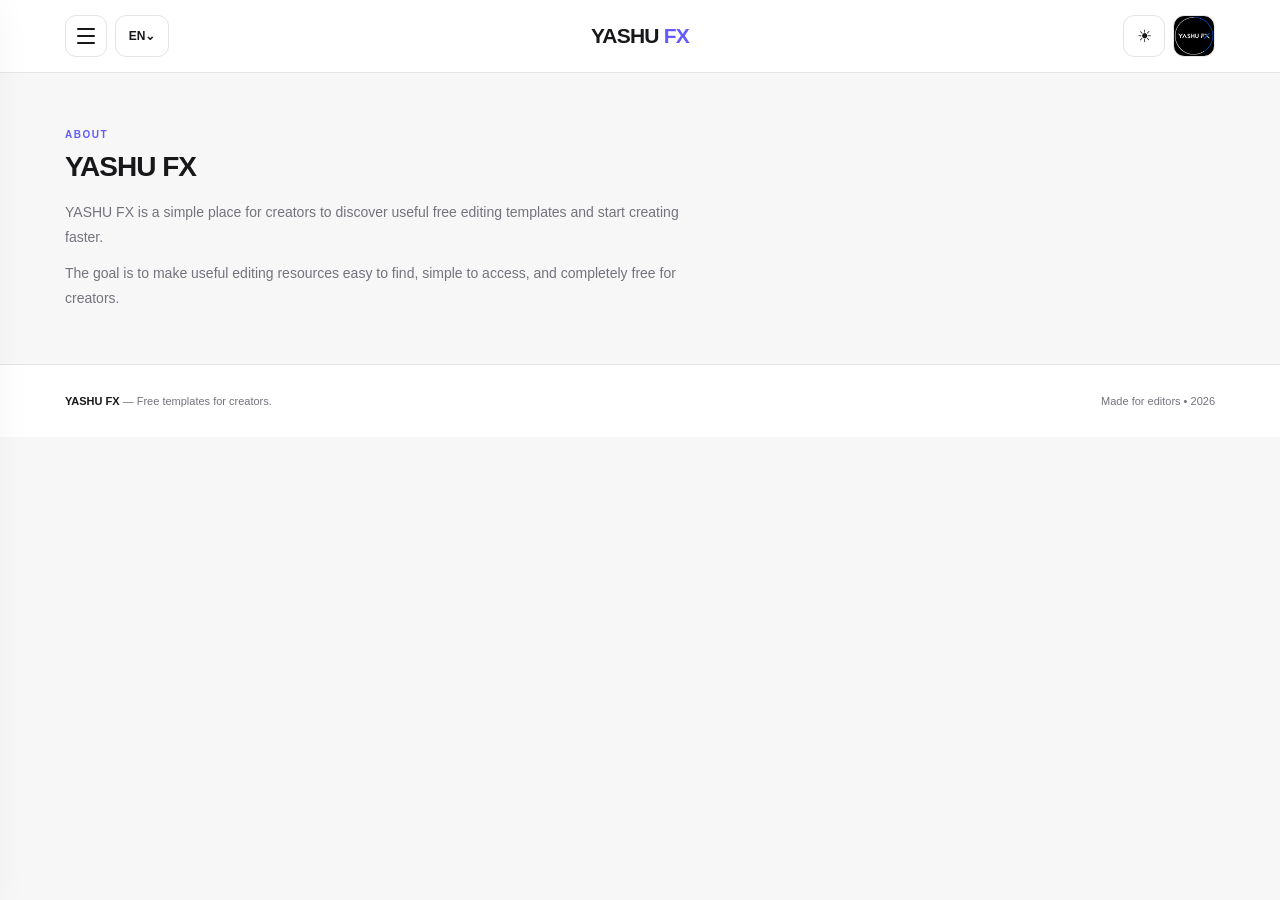
<file: about.html>
<!DOCTYPE html>
<html lang="en">
<head>
    <meta charset="UTF-8">
    <meta name="viewport" content="width=device-width, initial-scale=1.0">
    <meta name="description" content="About YASHU FX — Free editing templates for creators.">
    <title>About — YASHU FX</title>
    <link rel="stylesheet" href="css/style.css">
</head>
<body data-page="about">
    <header>
        <div class="container navbar">
            <div class="header-left">
                <button type="button" class="menu-button" id="menuButton" aria-label="Open menu"><span></span><span></span><span></span></button>
                <div class="language-control">
                    <button type="button" class="language-toggle" id="languageToggle" aria-expanded="false" aria-controls="languageOptions">EN⌄</button>
                    <div class="language-dropdown" id="languageOptions" hidden></div>
                </div>
            </div>
            <a href="index.html" class="logo" aria-label="YASHU FX Home">YASHU <span>FX</span></a>
            <div class="header-right">
                <button type="button" class="theme-button" id="themeButton" aria-label="Switch theme" title="Switch theme">☀</button>
                <div class="header-image"><img src="assets/logo/logo.png" alt="YASHU FX"></div>
            </div>
        </div>
    </header>

    <div class="menu-overlay" id="menuOverlay"></div>
    <aside class="side-menu" id="sideMenu" aria-label="Website menu">
        <div class="menu-top"><div class="menu-title">YASHU FX</div><button type="button" class="close-menu" id="closeMenu" aria-label="Close menu">×</button></div>
        <nav class="menu-links"><a href="index.html">Templates</a><a href="about.html">About</a><a href="contact.html">Contact</a></nav>
    </aside>

    <main>
        <section class="info-section" id="about">
            <div class="container">
                <div class="section-label">About</div>
                <h1>YASHU FX</h1>
                <p data-about-primary>YASHU FX is a simple place for creators to discover useful free editing templates and start creating faster.</p>
                <p data-about-secondary>The goal is to make useful editing resources easy to find, simple to access, and completely free for creators.</p>
            </div>
        </section>
    </main>

    <footer><div class="container footer"><div><strong>YASHU FX</strong> — Free templates for creators.</div><div>Made for editors • 2026</div></div></footer>
    <script src="js/script.js"></script>
</body>
</html>
</file>
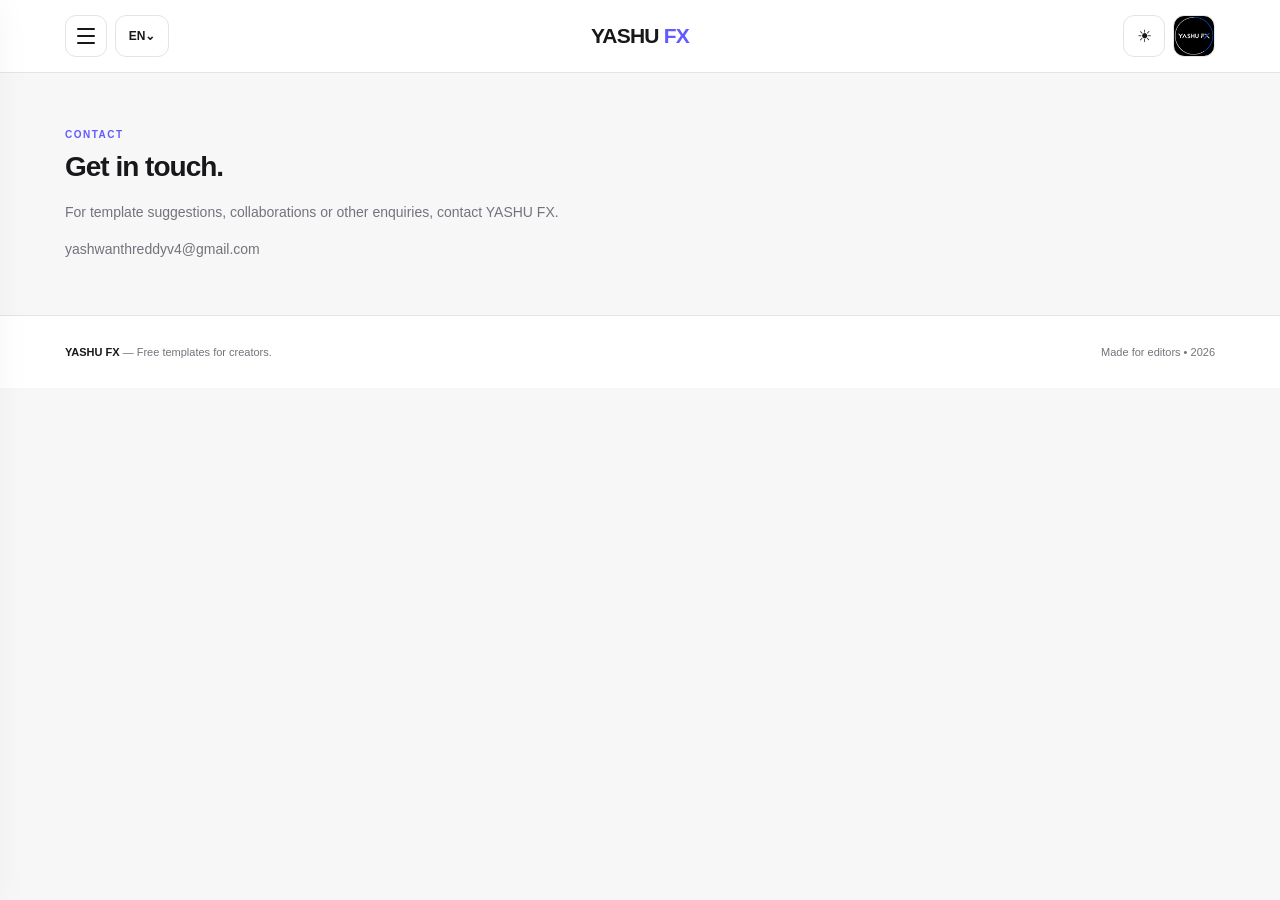
<file: contact.html>
<!DOCTYPE html>
<html lang="en">
<head>
    <meta charset="UTF-8">
    <meta name="viewport" content="width=device-width, initial-scale=1.0">
    <meta name="description" content="Contact YASHU FX.">
    <title>Contact — YASHU FX</title>
    <link rel="stylesheet" href="css/style.css">
</head>
<body data-page="contact">
    <header>
        <div class="container navbar">
            <div class="header-left">
                <button type="button" class="menu-button" id="menuButton" aria-label="Open menu"><span></span><span></span><span></span></button>
                <div class="language-control">
                    <button type="button" class="language-toggle" id="languageToggle" aria-expanded="false" aria-controls="languageOptions">EN⌄</button>
                    <div class="language-dropdown" id="languageOptions" hidden></div>
                </div>
            </div>
            <a href="index.html" class="logo" aria-label="YASHU FX Home">YASHU <span>FX</span></a>
            <div class="header-right">
                <button type="button" class="theme-button" id="themeButton" aria-label="Switch theme" title="Switch theme">☀</button>
                <div class="header-image"><img src="assets/logo/logo.png" alt="YASHU FX"></div>
            </div>
        </div>
    </header>

    <div class="menu-overlay" id="menuOverlay"></div>
    <aside class="side-menu" id="sideMenu" aria-label="Website menu">
        <div class="menu-top"><div class="menu-title">YASHU FX</div><button type="button" class="close-menu" id="closeMenu" aria-label="Close menu">×</button></div>
        <nav class="menu-links"><a href="index.html">Templates</a><a href="about.html">About</a><a href="contact.html">Contact</a></nav>
    </aside>

    <main>
        <section class="info-section" id="contact">
            <div class="container">
                <div class="section-label">Contact</div>
                <h1>Get in touch.</h1>
                <p data-contact-text>For template suggestions, collaborations or other enquiries, contact YASHU FX.</p>
                <p class="contact-email">yashwanthreddyv4@gmail.com</p>
            </div>
        </section>
    </main>

    <footer><div class="container footer"><div><strong>YASHU FX</strong> — Free templates for creators.</div><div>Made for editors • 2026</div></div></footer>
    <script src="js/script.js"></script>
</body>
</html>
</file>
<file: css/style.css>
/* =====================================================
   YASHU FX
   COMPLETE STYLE SHEET
   PUBLIC WEBSITE + ADMIN PANEL
===================================================== */


/* =====================================================
   GLOBAL RESET
===================================================== */

* {
    box-sizing: border-box;
    margin: 0;
    padding: 0;
}

[hidden] {
    display: none !important;
}

html {
    scroll-behavior: smooth;
}

body {
    font-family:
        Inter,
        -apple-system,
        BlinkMacSystemFont,
        "Segoe UI",
        Arial,
        Helvetica,
        sans-serif;

    background: #f7f7f8;
    color: #18181b;

    line-height: 1.5;
}

a {
    text-decoration: none;
    color: inherit;
}

button,
input,
select,
textarea {
    font-family: inherit;
}


/* =====================================================
   PUBLIC WEBSITE
   THEME VARIABLES
===================================================== */

:root {
    --public-bg: #f7f7f8;
    --public-surface: #ffffff;
    --public-surface-2: #f1f1f3;
    --public-text: #18181b;
    --public-muted: #73737c;
    --public-border: #e4e4e8;
    --public-accent: #635bff;
    --public-accent-soft: rgba(99, 91, 255, 0.10);
    --public-green: #218443;
    --public-green-soft: rgba(33, 132, 67, 0.10);
    --public-shadow: rgba(0, 0, 0, 0.06);
}

body.dark {
    --public-bg: #111214;
    --public-surface: #191a1e;
    --public-surface-2: #222328;
    --public-text: #f4f4f5;
    --public-muted: #a4a5ad;
    --public-border: #303137;
    --public-accent: #817aff;
    --public-accent-soft: rgba(129, 122, 255, 0.12);
    --public-green: #55c878;
    --public-green-soft: rgba(85, 200, 120, 0.12);
    --public-shadow: rgba(0, 0, 0, 0.30);
}


/* =====================================================
   PUBLIC BODY
===================================================== */

body {
    background: var(--public-bg);
    color: var(--public-text);
    transition:
        background 0.25s ease,
        color 0.25s ease;
}


/* =====================================================
   PUBLIC CONTAINER
===================================================== */

.container {
    width: min(1150px, calc(100% - 32px));
    margin: 0 auto;
}


/* =====================================================
   PUBLIC HEADER
===================================================== */

header {
    position: sticky;
    top: 0;
    z-index: 100;

    background: var(--public-surface);

    border-bottom: 1px solid var(--public-border);

    transition:
        background 0.25s ease,
        border-color 0.25s ease;
}

.navbar {
    position: relative;

    height: 72px;

    display: flex;
    align-items: center;
    justify-content: space-between;
}

.header-left {
    display: flex;
    align-items: center;
    gap: 8px;
}


/* =====================================================
   MENU BUTTON
===================================================== */

.menu-button {
    width: 42px;
    height: 42px;

    border: 1px solid var(--public-border);
    border-radius: 11px;

    background: var(--public-surface);
    color: var(--public-text);

    display: flex;
    flex-direction: column;
    align-items: center;
    justify-content: center;

    gap: 5px;

    cursor: pointer;

    transition:
        border-color 0.2s ease,
        background 0.2s ease,
        transform 0.2s ease;
}

.menu-button:hover {
    border-color: var(--public-accent);
    transform: translateY(-1px);
}

.menu-button span {
    width: 18px;
    height: 2px;

    background: var(--public-text);

    border-radius: 10px;

    transition: 0.2s ease;
}


/* =====================================================
   CENTER LOGO
===================================================== */

.logo {
    position: absolute;

    left: 50%;

    transform: translateX(-50%);

    font-size: 21px;
    font-weight: 800;

    letter-spacing: -0.8px;

    white-space: nowrap;
}

.logo span {
    color: var(--public-accent);
}


/* =====================================================
   HEADER RIGHT
===================================================== */

.header-right {
    display: flex;
    align-items: center;
    gap: 8px;
}


/* =====================================================
   HEADER IMAGE
===================================================== */

.header-image {
    width: 42px;
    height: 42px;

    overflow: hidden;

    border: 1px solid var(--public-border);
    border-radius: 11px;

    background: var(--public-surface-2);

    flex-shrink: 0;
}

.header-image img {
    width: 100%;
    height: 100%;

    display: block;

    object-fit: cover;
}


/* =====================================================
   THEME BUTTON
===================================================== */

.theme-button {
    width: 42px;
    height: 42px;

    border: 1px solid var(--public-border);
    border-radius: 11px;

    background: var(--public-surface);
    color: var(--public-text);

    display: flex;
    align-items: center;
    justify-content: center;

    font-size: 17px;

    cursor: pointer;

    transition:
        border-color 0.2s ease,
        transform 0.2s ease,
        background 0.2s ease;
}

.theme-button:hover {
    border-color: var(--public-accent);
    transform: translateY(-1px);
}


/* =====================================================
   SIDE MENU OVERLAY
===================================================== */

.menu-overlay {
    position: fixed;
    inset: 0;

    z-index: 150;

    background: rgba(0, 0, 0, 0.30);

    backdrop-filter: blur(3px);

    opacity: 0;
    visibility: hidden;

    transition:
        opacity 0.25s ease,
        visibility 0.25s ease;
}

.menu-overlay.active {
    opacity: 1;
    visibility: visible;
}


/* =====================================================
   SIDE MENU
===================================================== */

.side-menu {
    position: fixed;

    top: 0;
    left: -310px;

    width: 290px;
    height: 100vh;

    z-index: 200;

    padding: 24px;

    background: var(--public-surface);

    box-shadow:
        12px 0 40px var(--public-shadow);

    transition:
        left 0.25s ease;
}

.side-menu.active {
    left: 0;
}

.menu-top {
    display: flex;
    align-items: center;
    justify-content: space-between;

    padding-bottom: 22px;

    border-bottom: 1px solid var(--public-border);
}

.menu-title {
    font-size: 18px;
    font-weight: 800;

    letter-spacing: -0.4px;
}

.close-menu {
    width: 36px;
    height: 36px;

    border: 1px solid var(--public-border);
    border-radius: 9px;

    background: var(--public-surface);
    color: var(--public-text);

    font-size: 20px;

    cursor: pointer;

    transition:
        border-color 0.2s ease,
        background 0.2s ease;
}

.close-menu:hover {
    border-color: var(--public-accent);
    background: var(--public-surface-2);
}

.menu-links {
    display: flex;
    flex-direction: column;

    margin-top: 24px;
}

.menu-links a {
    padding: 15px 4px;

    border-bottom: 1px solid var(--public-border);

    color: var(--public-text);

    font-size: 14px;
    font-weight: 600;

    transition:
        color 0.2s ease,
        padding-left 0.2s ease;
}

.menu-links a:hover {
    color: var(--public-accent);
    padding-left: 8px;
}


/* =====================================================
   SEARCH
===================================================== */

.search-section {
    padding: 28px 0 8px;
}

.search-box {
    height: 60px;

    display: flex;
    align-items: center;

    gap: 12px;

    padding: 0 17px;

    background: var(--public-surface);

    border: 1px solid var(--public-border);
    border-radius: 14px;

    box-shadow:
        0 5px 22px var(--public-shadow);

    transition:
        border-color 0.2s ease,
        box-shadow 0.2s ease,
        background 0.25s ease;
}

.search-box:focus-within {
    border-color: var(--public-accent);

    box-shadow:
        0 0 0 3px var(--public-accent-soft),
        0 5px 22px var(--public-shadow);
}

.search-icon {
    flex: 0 0 auto;

    color: var(--public-muted);

    font-size: 21px;

    line-height: 1;
}

.search-input {
    flex: 1;

    min-width: 0;

    border: none;
    outline: none;

    background: transparent;
    color: var(--public-text);

    font-size: 15px;
}

.search-input::placeholder {
    color: var(--public-muted);
}

.clear-search {
    display: none;

    border: none;
    border-radius: 7px;

    padding: 6px 10px;

    background: var(--public-surface-2);
    color: var(--public-text);

    font-size: 11px;
    font-weight: 600;

    cursor: pointer;

    transition:
        background 0.2s ease,
        color 0.2s ease;
}

.clear-search:hover {
    background: var(--public-accent-soft);
    color: var(--public-accent);
}


/* =====================================================
   TEMPLATE SECTION
===================================================== */

.section {
    padding: 42px 0 68px;
}

.section-heading {
    display: flex;
    align-items: flex-end;
    justify-content: space-between;

    gap: 20px;

    margin-bottom: 22px;
}

.section-label {
    color: var(--public-accent);

    font-size: 10px;
    font-weight: 800;

    letter-spacing: 1.5px;

    text-transform: uppercase;
}

.section h1,
.section h2 {
    margin-top: 4px;

    color: var(--public-text);

    font-size: 31px;
    font-weight: 800;

    line-height: 1.15;

    letter-spacing: -1.5px;
}

.result-text {
    color: var(--public-muted);

    font-size: 12px;

    white-space: nowrap;
}


/* =====================================================
   TEMPLATE GRID
===================================================== */

.cards {
    display: grid;

    grid-template-columns:
        repeat(3, minmax(0, 1fr));

    gap: 20px;
}


/* =====================================================
   TEMPLATE CARD
===================================================== */

.card {
    min-width: 0;

    overflow: hidden;

    background: var(--public-surface);

    border: 1px solid var(--public-border);
    border-radius: 17px;

    box-shadow:
        0 2px 8px rgba(0, 0, 0, 0.025);

    transition:
        transform 0.22s ease,
        box-shadow 0.22s ease,
        border-color 0.22s ease,
        background 0.25s ease;
}

.card:hover {
    transform: translateY(-4px);

    border-color: color-mix(
        in srgb,
        var(--public-accent) 35%,
        var(--public-border)
    );

    box-shadow:
        0 14px 32px var(--public-shadow);
}


/* =====================================================
   THUMBNAIL
===================================================== */

.thumbnail {
    position: relative;

    width: 100%;

    aspect-ratio: 16 / 10;

    overflow: hidden;

    background: var(--public-surface-2);
}

.thumbnail img {
    width: 100%;
    height: 100%;

    display: block;

    object-fit: cover;

    transition:
        transform 0.35s ease;
}

.card:hover .thumbnail img {
    transform: scale(1.025);
}

.thumbnail-placeholder {
    width: 100%;
    height: 100%;

    display: flex;
    align-items: center;
    justify-content: center;

    color: var(--public-muted);

    background:
        linear-gradient(
            135deg,
            var(--public-surface-2),
            var(--public-surface)
        );

    font-size: 19px;
    font-weight: 800;

    letter-spacing: -0.4px;
}


/* =====================================================
   CARD CONTENT
===================================================== */

.card-body {
    padding: 17px;
}

.card-top {
    display: flex;
    align-items: center;
    justify-content: space-between;

    gap: 10px;

    margin-bottom: 9px;
}


/* =====================================================
   CATEGORY
===================================================== */

.category {
    max-width: 70%;

    overflow: hidden;

    color: var(--public-accent);

    font-size: 10px;
    font-weight: 800;

    letter-spacing: 0.8px;

    text-transform: uppercase;

    white-space: nowrap;
    text-overflow: ellipsis;
}


/* =====================================================
   FREE BADGE
===================================================== */

.free {
    flex: 0 0 auto;

    padding: 4px 8px;

    border-radius: 6px;

    background: var(--public-green-soft);
    color: var(--public-green);

    font-size: 9px;
    font-weight: 800;

    letter-spacing: 0.4px;
}


/* =====================================================
   CARD TITLE
===================================================== */

.card h3 {
    margin-bottom: 6px;

    color: var(--public-text);

    font-size: 16px;
    font-weight: 750;

    line-height: 1.35;

    letter-spacing: -0.25px;
}


/* =====================================================
   CARD DESCRIPTION
===================================================== */

.card p {
    display: -webkit-box;

    overflow: hidden;

    margin-bottom: 15px;

    color: var(--public-muted);

    font-size: 12.5px;

    line-height: 1.55;

    min-height: 39px;

    -webkit-line-clamp: 2;
    -webkit-box-orient: vertical;
}


/* =====================================================
   CARD LINKS
===================================================== */

.card-links {
    display: flex;
    flex-direction: column;

    gap: 8px;
}


/* =====================================================
   CARD BUTTON
===================================================== */

.card-button {
    display: flex;
    align-items: center;
    justify-content: center;

    width: 100%;
    min-height: 40px;

    padding: 9px 12px;

    border: 1px solid var(--public-border);
    border-radius: 9px;

    background: var(--public-surface-2);
    color: var(--public-text);

    font-size: 12px;
    font-weight: 700;

    text-align: center;

    transition:
        background 0.2s ease,
        color 0.2s ease,
        border-color 0.2s ease,
        transform 0.15s ease;
}

.card-button:first-child {
    background: var(--public-text);
    border-color: var(--public-text);
    color: var(--public-surface);
}

.card-button:hover {
    border-color: var(--public-accent);

    background: var(--public-accent);
    color: #ffffff;

    transform: translateY(-1px);
}

.card-button:active {
    transform: scale(0.98);
}


/* =====================================================
   LOADING STATE
===================================================== */

.loading-message {
    grid-column: 1 / -1;

    min-height: 150px;

    display: flex;
    align-items: center;
    justify-content: center;

    padding: 30px;

    background: var(--public-surface);

    border: 1px dashed var(--public-border);
    border-radius: 16px;

    color: var(--public-muted);

    font-size: 13px;
}


/* =====================================================
   NO RESULTS / EMPTY / ERROR
===================================================== */

.no-results {
    display: none;

    margin-top: 18px;

    padding: 38px 24px;

    background: var(--public-surface);

    border: 1px dashed var(--public-border);
    border-radius: 16px;

    color: var(--public-muted);

    font-size: 13px;

    line-height: 1.7;

    text-align: center;
}


/* =====================================================
   ABOUT / CONTACT
===================================================== */

.info-section {
    padding: 54px 0;
}

.info-section h1,
.info-section h2 {
    margin-top: 4px;

    color: var(--public-text);

    font-size: 28px;

    letter-spacing: -1px;
}

.info-section p {
    max-width: 620px;

    margin-top: 12px;

    color: var(--public-muted);

    font-size: 14px;

    line-height: 1.75;
}


/* =====================================================
   FOOTER
===================================================== */

footer {
    background: var(--public-surface);

    border-top: 1px solid var(--public-border);

    color: var(--public-muted);

    font-size: 11px;

    transition:
        background 0.25s ease,
        border-color 0.25s ease;
}

.footer {
    min-height: 72px;

    display: flex;
    align-items: center;
    justify-content: space-between;

    gap: 20px;
}

.footer strong {
    color: var(--public-text);

    font-weight: 750;
}


/* =====================================================
   ADMIN LOGIN
===================================================== */

.login-section {
    min-height: 100vh;

    display: flex;
    align-items: center;
    justify-content: center;

    padding: 24px;
}

.login-card {
    width: 100%;
    max-width: 440px;

    padding: 42px 38px;

    background: #ffffff;

    border: 1px solid #e8e8ec;

    border-radius: 24px;

    box-shadow:
        0 12px 40px rgba(0, 0, 0, 0.06);
}


/* =====================================================
   LOGIN BRAND
===================================================== */

.login-logo {
    width: 54px;
    height: 54px;

    margin: 0 auto 16px;

    display: flex;
    align-items: center;
    justify-content: center;

    border-radius: 15px;

    background: #18181b;

    color: #ffffff;

    font-size: 17px;

    font-weight: 700;

    letter-spacing: -0.5px;
}

.login-card h1 {
    text-align: center;

    font-size: 22px;

    font-weight: 750;

    letter-spacing: -0.6px;
}

.login-subtitle {
    margin-top: 5px;

    text-align: center;

    color: #77777f;

    font-size: 13px;
}

.login-welcome {
    margin-top: 30px;
    margin-bottom: 22px;

    font-size: 20px;

    font-weight: 700;

    letter-spacing: -0.4px;
}


/* =====================================================
   FORM GROUP
===================================================== */

.form-group {
    margin-bottom: 18px;
}

.form-group label {
    display: block;

    margin-bottom: 8px;

    font-size: 13px;

    font-weight: 600;
}


/* =====================================================
   ADMIN INPUTS
===================================================== */

.form-group input,
.form-group select,
.form-group textarea {
    width: 100%;

    border: 1px solid #dddde3;

    border-radius: 12px;

    background: #ffffff;

    color: #18181b;

    font-size: 14px;

    outline: none;

    transition:
        border-color 0.2s ease,
        box-shadow 0.2s ease;
}

.form-group input,
.form-group select {
    height: 48px;

    padding: 0 14px;
}

.form-group textarea {
    min-height: 120px;

    padding: 13px 14px;

    line-height: 1.5;

    resize: vertical;
}

.form-group input::placeholder,
.form-group textarea::placeholder {
    color: #a2a2aa;
}

.form-group input:focus,
.form-group select:focus,
.form-group textarea:focus {
    border-color: #7c3aed;

    box-shadow:
        0 0 0 3px rgba(124, 58, 237, 0.10);
}


/* =====================================================
   PRIMARY ADMIN BUTTON
===================================================== */

.primary-button {
    width: 100%;

    height: 48px;

    margin-top: 5px;

    border: none;
    border-radius: 12px;

    background: #18181b;

    color: #ffffff;

    font-size: 14px;

    font-weight: 600;

    cursor: pointer;

    transition:
        opacity 0.2s ease,
        transform 0.15s ease;
}

.primary-button:hover {
    opacity: 0.9;
}

.primary-button:active {
    transform: scale(0.98);
}


/* =====================================================
   LOGIN MESSAGE
===================================================== */

.login-message {
    min-height: 20px;

    margin-top: 14px;

    text-align: center;

    font-size: 13px;

    color: #d14343;
}


/* =====================================================
   ADMIN DASHBOARD
===================================================== */

.admin-section {
    min-height: 100vh;

    padding: 28px 20px 60px;

    background: #f7f7f8;
}

.admin-container {
    width: 100%;
    max-width: 760px;

    margin: 0 auto;
}


/* =====================================================
   ADMIN HEADER
===================================================== */

.admin-header {
    display: flex;
    align-items: center;
    justify-content: space-between;

    gap: 20px;

    margin-bottom: 24px;
}

.admin-brand {
    font-size: 22px;

    font-weight: 750;

    letter-spacing: -0.6px;
}

.admin-panel-title {
    margin-top: 4px;

    color: #77777f;

    font-size: 13px;
}


/* =====================================================
   LOGOUT
===================================================== */

.logout-button {
    border: 1px solid #dedee4;

    background: #ffffff;
    color: #18181b;

    padding: 10px 15px;

    border-radius: 10px;

    font-size: 13px;

    font-weight: 600;

    cursor: pointer;

    transition:
        background 0.2s ease,
        border-color 0.2s ease;
}

.logout-button:hover {
    background: #f7f7f8;

    border-color: #cfcfd6;
}


/* =====================================================
   ADMIN CARD
===================================================== */

.admin-card {
    width: 100%;

    margin-bottom: 20px;

    padding: 28px;

    background: #ffffff;

    border: 1px solid #e8e8ec;

    border-radius: 20px;

    box-shadow:
        0 8px 30px rgba(0, 0, 0, 0.04);
}

.admin-card-heading {
    margin-bottom: 25px;
}

.admin-card-heading h2 {
    font-size: 20px;

    letter-spacing: -0.5px;
}

.admin-card-heading p {
    margin-top: 5px;

    color: #77777f;

    font-size: 13px;
}


/* =====================================================
   THUMBNAIL UPLOAD
===================================================== */

.thumbnail-upload {
    min-height: 170px;

    display: flex;
    flex-direction: column;
    align-items: center;
    justify-content: center;

    border: 1.5px dashed #d4d4db;

    border-radius: 16px;

    background: #fafafa;

    cursor: pointer;

    transition:
        border-color 0.2s ease,
        background 0.2s ease;
}

.thumbnail-upload:hover {
    border-color: #7c3aed;

    background: #faf8ff;
}

.upload-icon {
    width: 44px;
    height: 44px;

    display: flex;
    align-items: center;
    justify-content: center;

    margin-bottom: 12px;

    border-radius: 12px;

    background: #18181b;

    color: #ffffff;

    font-size: 24px;
}

.upload-text {
    font-size: 14px;

    font-weight: 600;
}


/* =====================================================
   THUMBNAIL PREVIEW
===================================================== */

.thumbnail-preview {
    margin-top: 12px;

    overflow: hidden;

    border: 1px solid #e4e4e8;

    border-radius: 14px;
}

.thumbnail-preview img {
    display: block;

    width: 100%;

    max-height: 300px;

    object-fit: cover;
}


/* =====================================================
   LINKS SECTION
===================================================== */

.links-section {
    margin-bottom: 22px;
}

.links-heading {
    margin-bottom: 12px;
}

.links-heading label {
    display: block;

    margin-bottom: 5px;

    font-size: 13px;

    font-weight: 600;
}

.links-heading p {
    color: #85858d;

    font-size: 12px;
}


/* =====================================================
   LINK ROW
===================================================== */

.link-row {
    padding: 14px;

    margin-bottom: 12px;

    border: 1px solid #e2e2e7;

    border-radius: 14px;

    background: #fafafa;
}

.link-inputs {
    display: grid;

    grid-template-columns: 150px 1fr;

    gap: 10px;
}

.link-inputs input {
    width: 100%;

    height: 44px;

    padding: 0 12px;

    border: 1px solid #dddde3;

    border-radius: 10px;

    background: #ffffff;

    color: #18181b;

    font-size: 13px;

    outline: none;
}

.link-inputs input:focus {
    border-color: #7c3aed;

    box-shadow:
        0 0 0 3px rgba(124, 58, 237, 0.10);
}


/* =====================================================
   ADD LINK
===================================================== */

.add-link-button {
    width: 100%;

    height: 44px;

    border: 1px dashed #cfcfd6;

    border-radius: 11px;

    background: #ffffff;

    color: #55555d;

    font-size: 13px;

    font-weight: 600;

    cursor: pointer;

    transition:
        border-color 0.2s ease,
        background 0.2s ease,
        color 0.2s ease;
}

.add-link-button:hover {
    border-color: #7c3aed;

    background: #faf8ff;

    color: #7c3aed;
}


/* =====================================================
   REMOVE LINK
===================================================== */

.remove-link-button {
    margin-top: 9px;

    border: none;

    background: transparent;

    color: #c03939;

    padding: 4px 0;

    font-size: 12px;

    font-weight: 600;

    cursor: pointer;
}

.remove-link-button:hover {
    text-decoration: underline;
}


/* =====================================================
   TEMPLATE MESSAGE
===================================================== */

.template-message {
    min-height: 20px;

    margin-top: 14px;

    text-align: center;

    font-size: 13px;
}


/* =====================================================
   MANAGE TEMPLATES
===================================================== */

.manage-templates-section {
    width: 100%;

    margin-top: 24px;

    padding: 24px;

    background: #ffffff;

    border: 1px solid #e8e8ec;

    border-radius: 20px;

    box-shadow:
        0 8px 30px rgba(0, 0, 0, 0.04);
}

.manage-templates-heading {
    margin-bottom: 20px;
}

.manage-templates-heading label {
    display: block;

    margin-bottom: 5px;

    color: #18181b;

    font-size: 20px;

    font-weight: 700;

    letter-spacing: -0.4px;
}

.manage-templates-heading p {
    color: #77777f;

    font-size: 13px;
}


/* =====================================================
   TEMPLATE LIST
===================================================== */

.template-list {
    display: flex;

    flex-direction: column;

    gap: 12px;
}

.template-list-message {
    padding: 24px;

    text-align: center;

    color: #77777f;

    font-size: 14px;
}


/* =====================================================
   ADMIN TEMPLATE ITEM
===================================================== */

.admin-template-item {
    width: 100%;

    display: flex;

    align-items: center;

    gap: 16px;

    padding: 14px;

    background: #fafafa;

    border: 1px solid #e2e2e7;

    border-radius: 14px;

    transition:
        transform 0.2s ease,
        box-shadow 0.2s ease,
        border-color 0.2s ease;
}

.admin-template-item:hover {
    transform: translateY(-1px);

    border-color: #d7d7de;

    box-shadow:
        0 8px 24px rgba(0, 0, 0, 0.06);
}


/* =====================================================
   ADMIN TEMPLATE THUMBNAIL
===================================================== */

.admin-template-thumbnail {
    width: 90px;
    height: 60px;

    flex: 0 0 90px;

    overflow: hidden;

    border-radius: 10px;

    background: #eeeeF2;
}

.admin-template-thumbnail img {
    width: 100%;
    height: 100%;

    display: block;

    object-fit: cover;
}


/* =====================================================
   ADMIN TEMPLATE INFORMATION
===================================================== */

.admin-template-info {
    flex: 1;

    min-width: 0;
}

.admin-template-title {
    margin: 0 0 5px;

    color: #18181b;

    font-size: 15px;

    font-weight: 700;

    overflow: hidden;

    text-overflow: ellipsis;

    white-space: nowrap;
}

.admin-template-category {
    color: #77777f;

    font-size: 12px;
}


/* =====================================================
   ADMIN TEMPLATE ACTIONS
===================================================== */

.admin-template-actions {
    display: flex;

    align-items: center;

    gap: 8px;

    flex-shrink: 0;
}


/* =====================================================
   EDIT BUTTON
===================================================== */

.edit-template-button {
    appearance: none;

    border: 1px solid #dddde3;

    background: #ffffff;

    color: #7c3aed;

    padding: 9px 14px;

    border-radius: 9px;

    font-size: 13px;

    font-weight: 600;

    cursor: pointer;

    transition: 0.2s ease;
}

.edit-template-button:hover {
    background: #7c3aed;

    border-color: #7c3aed;

    color: #ffffff;
}

/* =====================================================
   PIN / UNPIN BUTTON
===================================================== */

.pin-template-button {
    appearance: none;

    border: 1px solid #ddddE3;

    background: #ffffff;

    color: #7c3aed;

    padding: 9px 14px;

    border-radius: 9px;

    font-family: inherit;

    font-size: 13px;

    font-weight: 600;

    cursor: pointer;

    transition: 0.2s ease;
}


.pin-template-button:hover {
    background: #7c3aed;

    border-color: #7c3aed;

    color: #ffffff;
}


.pin-template-button:disabled {
    opacity: 0.6;

    cursor: not-allowed;
}


/* =====================================================
   MOBILE — PIN BUTTON
===================================================== */

@media (max-width: 600px) {

    .pin-template-button {
        width: 100%;

        min-height: 40px;

        padding: 8px 10px;

        font-size: 12px;
    }

}


/* =====================================================
   DELETE BUTTON
===================================================== */

.delete-template-button {
    appearance: none;

    border: 1px solid rgba(209, 67, 67, 0.25);

    background: #ffffff;

    color: #d14343;

    padding: 9px 14px;

    border-radius: 9px;

    font-size: 13px;

    font-weight: 600;

    cursor: pointer;

    transition: 0.2s ease;
}

.delete-template-button:hover {
    background: #d14343;

    border-color: #d14343;

    color: #ffffff;
}


/* =====================================================
   PUBLIC TABLET
===================================================== */

@media (max-width: 950px) {

    .cards {
        grid-template-columns:
            repeat(2, minmax(0, 1fr));
    }

}


/* =====================================================
   MOBILE PUBLIC WEBSITE
===================================================== */

@media (max-width: 600px) {

    .container {
        width: calc(100% - 22px);
    }

    .navbar {
        height: 65px;
    }

    .logo {
        font-size: 19px;
    }

    .header-right {
        gap: 6px;
    }

    .header-image,
    .theme-button,
    .menu-button {
        width: 39px;
        height: 39px;
    }

    .search-section {
        padding-top: 20px;
    }

    .search-box {
        height: 56px;

        padding: 0 14px;
    }

    .search-input {
        font-size: 14px;
    }

    .section {
        padding-top: 34px;
        padding-bottom: 52px;
    }

    .section-heading {
        display: block;

        margin-bottom: 18px;
    }

    .section h1,
    .section h2 {
        font-size: 27px;
    }

    .result-text {
        display: block;

        margin-top: 6px;
    }

    .cards {
        grid-template-columns: 1fr;

        gap: 15px;
    }

    .card {
        border-radius: 15px;
    }

    .thumbnail {
        aspect-ratio: 16 / 9;
    }

    .card-body {
        padding: 15px;
    }

    .card h3 {
        font-size: 15px;
    }

    .card p {
        font-size: 12px;
    }

    .info-section {
        padding: 44px 0;
    }

    .info-section h1,
    .info-section h2 {
        font-size: 25px;
    }

    .footer {
        min-height: auto;

        display: block;

        padding-top: 22px;
        padding-bottom: 22px;
    }

    .footer > div + div {
        margin-top: 7px;
    }

}


/* =====================================================
   VERY SMALL PHONES
===================================================== */

@media (max-width: 380px) {

    .container {
        width: calc(100% - 18px);
    }

    .logo {
        font-size: 17px;
    }

    .header-image,
    .theme-button,
    .menu-button {
        width: 36px;
        height: 36px;
    }

    .header-right {
        gap: 4px;
    }

    .section h1,
    .section h2 {
        font-size: 24px;
    }

    .card-body {
        padding: 14px;
    }

}


/* =====================================================
   MOBILE — ADMIN
===================================================== */

@media (max-width: 600px) {

    .login-section {
        padding: 16px;
    }

    .login-card {
        padding: 32px 24px;

        border-radius: 20px;
    }

    .admin-section {
        padding: 18px 12px 40px;
    }

    .admin-header {
        align-items: flex-start;

        gap: 15px;
    }

    .admin-brand {
        font-size: 20px;
    }

    .logout-button {
        padding: 9px 12px;
    }

    .admin-card {
        padding: 22px 18px;

        border-radius: 18px;
    }

    .thumbnail-upload {
        min-height: 150px;
    }

    .link-inputs {
        grid-template-columns: 1fr;

        gap: 8px;
    }

    .manage-templates-section {
        padding: 18px;

        margin-top: 18px;

        border-radius: 18px;
    }

    .manage-templates-heading {
        margin-bottom: 16px;
    }

    .manage-templates-heading label {
        font-size: 18px;
    }

    .admin-template-item {
        display: grid;

        grid-template-columns:
            75px minmax(0, 1fr);

        gap: 12px;

        padding: 12px;
    }

    .admin-template-thumbnail {
        width: 75px;
        height: 52px;

        flex-basis: auto;

        border-radius: 8px;
    }

    .admin-template-info {
        padding-top: 2px;
    }

    .admin-template-title {
        font-size: 14px;
    }

    .admin-template-category {
        font-size: 11px;
    }

    .admin-template-actions {
        grid-column: 1 / -1;

        width: 100%;

        display: grid;

        grid-template-columns: 1fr 1fr;

        gap: 8px;
    }

    .edit-template-button,
    .delete-template-button {
        width: 100%;

        min-height: 40px;

        padding: 8px 10px;

        font-size: 12px;
    }

}


/* =====================================================
   VERY SMALL ADMIN PHONES
===================================================== */

@media (max-width: 380px) {

    .login-card {
        padding: 28px 20px;
    }

    .admin-section {
        padding-left: 10px;
        padding-right: 10px;
    }

    .admin-card {
        padding: 18px 15px;
    }

    .admin-template-item {
        grid-template-columns:
            65px minmax(0, 1fr);
    }

    .admin-template-thumbnail {
        width: 65px;
        height: 48px;
    }

}

/* HEADER LANGUAGE TOGGLE */

.language-control {
    position: relative;
}

.language-toggle {
    min-width: 54px;
    height: 42px;

    border: 1px solid var(--public-border);
    border-radius: 11px;

    background: var(--public-surface);
    color: var(--public-text);

    font-size: 12px;
    font-weight: 700;

    cursor: pointer;

    transition:
        border-color 0.2s ease,
        background 0.2s ease;
}

.language-toggle:hover,
.language-toggle[aria-expanded="true"] {
    border-color: var(--public-accent);
    background: var(--public-surface-2);
}

.language-dropdown {
    position: absolute;
    top: calc(100% + 8px);
    left: 0;

    z-index: 210;
    width: 150px;
    padding: 6px;

    border: 1px solid var(--public-border);
    border-radius: 12px;

    background: var(--public-surface);
    box-shadow: 0 12px 30px var(--public-shadow);
}

.language-option {
    width: 100%;
    padding: 9px 10px;
    border: 0;
    border-radius: 8px;
    background: transparent;
    color: var(--public-text);
    text-align: left;
    cursor: pointer;
    font-size: 13px;
}

.language-option:hover,
.language-option.active {
    background: var(--public-surface-2);
    color: var(--public-accent);
}

/* =====================================================
   AI PROMPT BUTTON + DIALOG
===================================================== */

.ai-prompt-button {
    display: inline-flex;
    align-items: center;
    justify-content: center;
    width: 100%;
    min-height: 44px;
    margin-top: 12px;
    padding: 10px 14px;
    border: 1px solid var(--public-border);
    border-radius: 12px;
    background: var(--public-accent-soft);
    color: var(--public-accent);
    font-size: 14px;
    font-weight: 700;
    cursor: pointer;
    transition:
        background 0.2s ease,
        border-color 0.2s ease,
        transform 0.2s ease;
}

.ai-prompt-button:hover {
    border-color: var(--public-accent);
    background: var(--public-surface-2);
    transform: translateY(-1px);
}

.ai-prompt-overlay {
    position: fixed;
    inset: 0;
    z-index: 1000;
    display: flex;
    align-items: center;
    justify-content: center;
    padding: 20px;
    background: rgba(12, 12, 18, 0.68);
    backdrop-filter: blur(5px);
}

.ai-prompt-modal {
    width: min(100%, 560px);
    max-height: min(82vh, 720px);
    overflow: auto;
    padding: 24px;
    border: 1px solid var(--public-border);
    border-radius: 20px;
    background: var(--public-surface);
    color: var(--public-text);
    box-shadow: 0 24px 80px rgba(0, 0, 0, 0.28);
}

.ai-prompt-modal h2 {
    margin: 0 0 16px;
    color: var(--public-text);
    font-size: 20px;
    line-height: 1.3;
}

.ai-prompt-text {
    max-height: 52vh;
    overflow: auto;
    padding: 16px;
    border: 1px solid var(--public-border);
    border-radius: 12px;
    background: var(--public-surface-2);
    color: var(--public-text);
    font-family: inherit;
    font-size: 14px;
    line-height: 1.65;
    white-space: pre-wrap;
    overflow-wrap: anywhere;
}

.ai-prompt-actions {
    display: flex;
    gap: 10px;
    margin-top: 18px;
}

.ai-prompt-actions button {
    flex: 1;
    min-height: 44px;
    padding: 10px 14px;
    border: 1px solid var(--public-border);
    border-radius: 11px;
    font-size: 14px;
    font-weight: 700;
    cursor: pointer;
    transition:
        background 0.2s ease,
        border-color 0.2s ease,
        transform 0.2s ease;
}

.ai-prompt-copy {
    border-color: var(--public-accent) !important;
    background: var(--public-accent) !important;
    color: #ffffff !important;
}

.ai-prompt-copy:hover {
    transform: translateY(-1px);
    filter: brightness(1.06);
}

.ai-prompt-close {
    background: var(--public-surface-2);
    color: var(--public-text);
}

.ai-prompt-close:hover {
    border-color: var(--public-border);
    filter: brightness(0.97);
}

.ai-prompt-actions button:focus-visible,
.ai-prompt-button:focus-visible {
    outline: 3px solid var(--public-accent);
    outline-offset: 3px;
}

@media (max-width: 480px) {
    .ai-prompt-overlay {
        align-items: flex-end;
        padding: 12px;
    }

    .ai-prompt-modal {
        max-height: 88vh;
        padding: 20px;
        border-radius: 18px;
    }

    .ai-prompt-text {
        max-height: 55vh;
        padding: 13px;
        font-size: 13px;
    }
}
</file>
